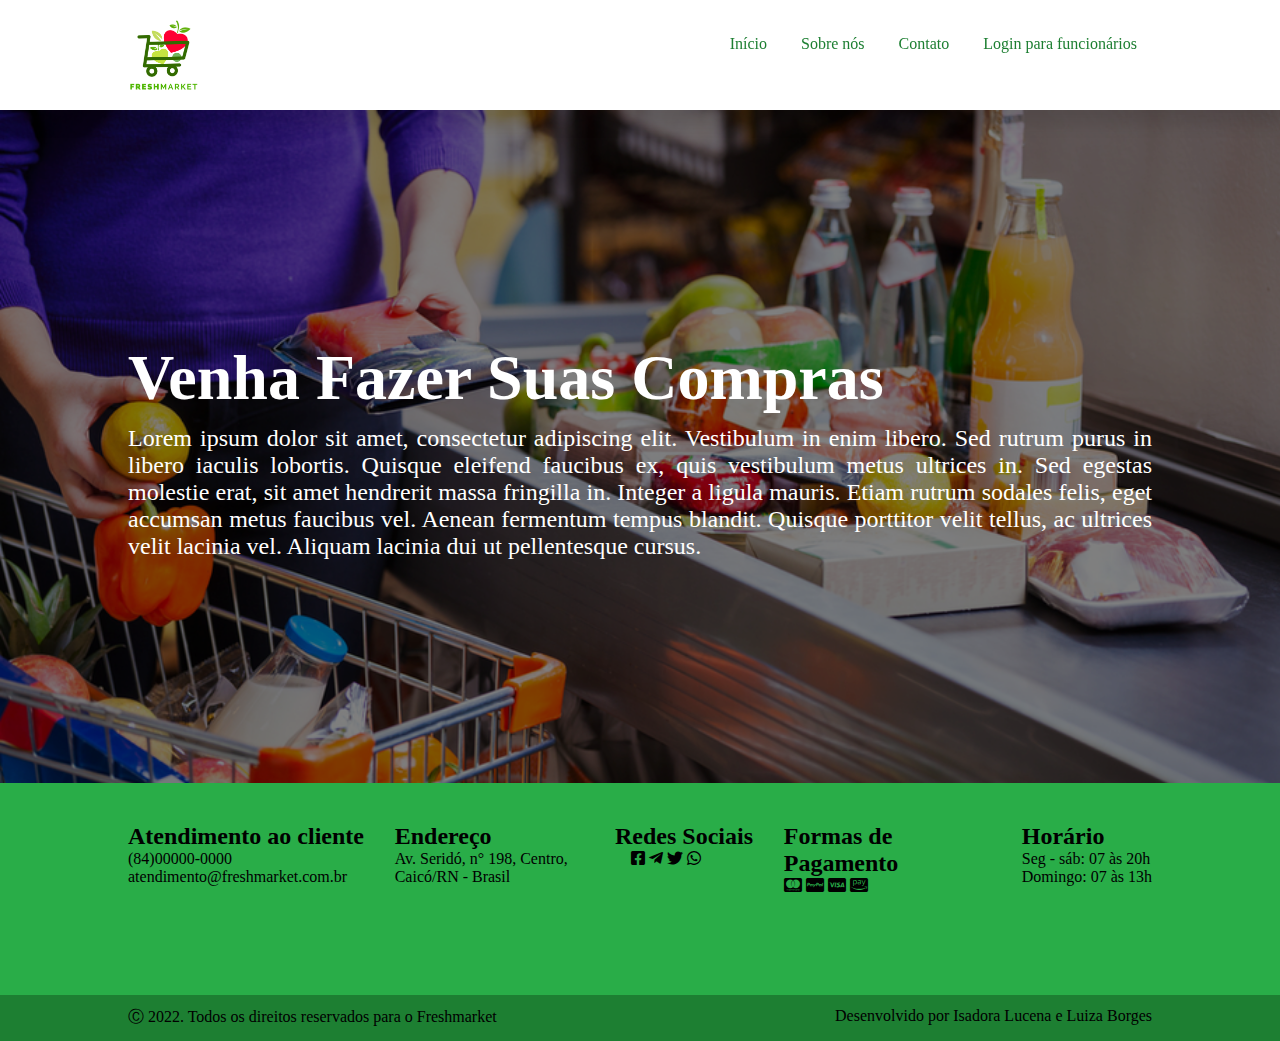
<file: FreshMarket/index.html>
<!DOCTYPE html>
<html lang="pt-br" dir="ltr">
  <head>
    <meta charset="utf-8">
    <title></title>
    <link href="css/style.css" rel="stylesheet"/>
    <link rel="stylesheet" href="https://cdnjs.cloudflare.com/ajax/libs/font-awesome/5.11.2/css/all.css"></link>
  </head>
  <body>
    
    <div class="conteiner">
      <div class="header">
        <img onclick="window.location.href='index.html'"src="imagens/Logo.png">
        <nav>
          <ul>
            <li onclick="window.location.href='index.html'">Início</li>
            <li onclick="window.location.href='sobreNos.html'">Sobre nós</li>
            <li onclick="window.location.href='contato.html'">Contato</li>
            <li onclick="window.location.href='loginFuncionario.html'">Login para funcionários</li>
          </ul>
        </nav>
      </div>
      <div class="main">
        <img src="imagens/mercado.png">
        <div class="textInMain marginGeral">
          <h1>Venha Fazer Suas Compras</h1>
          <p>Lorem ipsum dolor sit amet, consectetur adipiscing elit. Vestibulum in enim libero. Sed rutrum purus in libero iaculis lobortis. Quisque eleifend faucibus ex, quis vestibulum metus ultrices in. Sed egestas molestie erat, sit amet hendrerit massa fringilla in. Integer a ligula mauris. Etiam rutrum sodales felis, eget accumsan metus faucibus vel. Aenean fermentum tempus blandit. Quisque porttitor velit tellus, ac ultrices velit lacinia vel. Aliquam lacinia dui ut pellentesque cursus.</p>
        </div>
      </div>
      <div class="footer">
        <div class="pagamento">
          <h2>Formas de Pagamento</h2>
          <i class="fab fa-cc-mastercard"></i>
          <i class="fab fa-cc-paypal"></i>
          <i class="fab fa-cc-visa"></i>
          <i class="fab fa-cc-amazon-pay"></i>
        </div>
        <div class="redesSociais">
          <h2>Redes Sociais</h2>
          <i class="fa-brands fa-instagram-square"></i>
          <i class="fab fa-facebook-square"></i>
          <i class="fab fa-telegram-plane"></i>
          <i class="fab fa-twitter"></i>
          <i class="fab fa-whatsapp"></i>
        </div>
        <div class="atendimento">
          <h2>Atendimento ao cliente</h2>
          <p>(84)00000-0000</p>
          <p>atendimento@freshmarket.com.br</p>
        </div>
        <div class="endereco">
          <h2>Endereço</h2>
          <p>Av. Seridó, n° 198, Centro, Caicó/RN - Brasil</p>
        </div>
        <div class="funcionamento">
          <h2>Horário</h2>
          <p>Seg - sáb: 07 às 20h</p>
          <p>Domingo: 07 às 13h</p>
        </div>
      </div>
      <div class="detalheAbaixoFooter">
        <p class="p1">Ⓒ 2022. Todos os direitos reservados para o Freshmarket</p>
        <p class="p2">Desenvolvido por Isadora Lucena e Luiza Borges</p>
      </div>
    </div>
  </body>
</html>
</file>
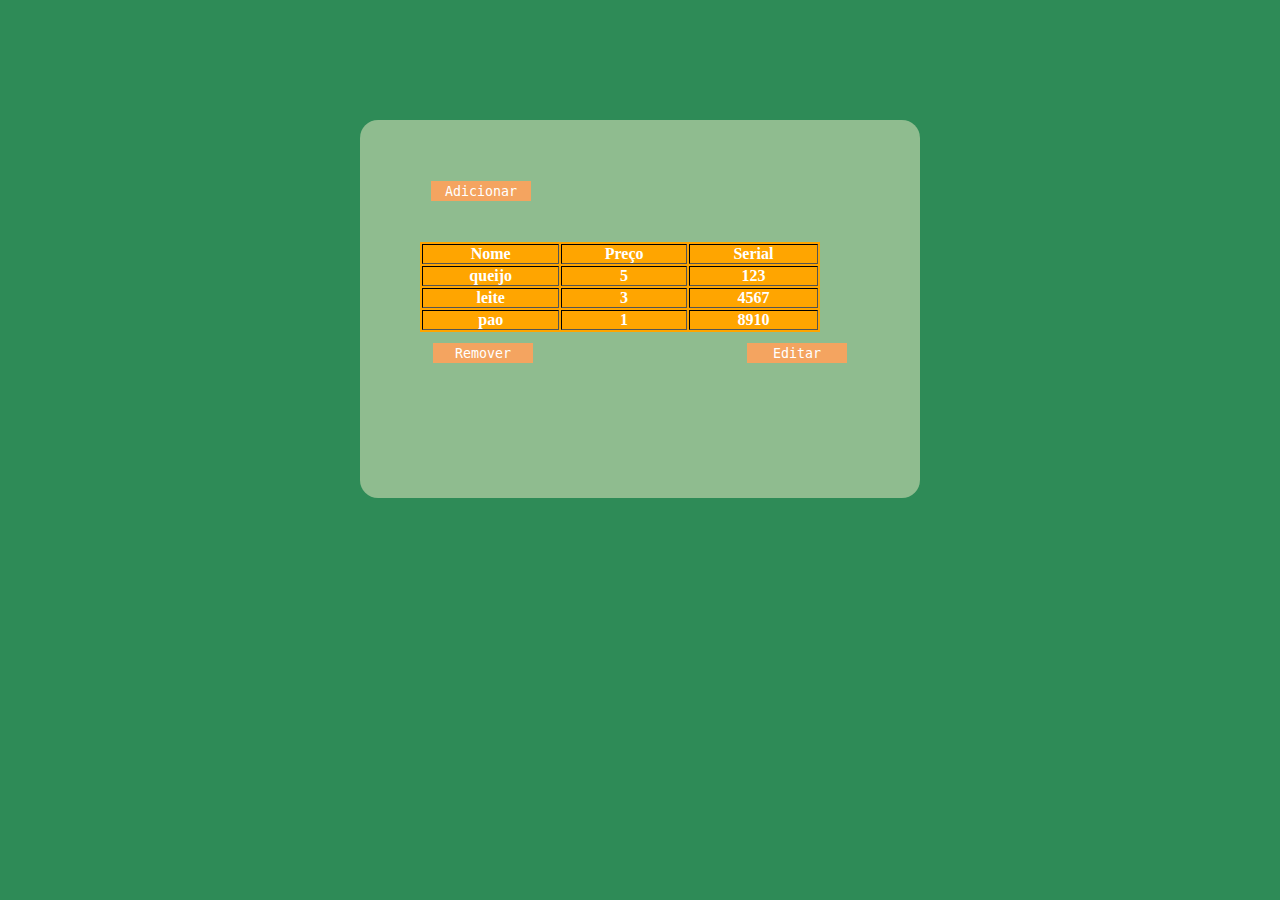
<file: FreshMarket/adicionarProduto.html>
<!DOCTYPE html>
<html lang="pt-br" dir="ltr">
  <head>
    <meta charset="utf-8">
    <script src="scripts/fakeDatabase.js" type="text/javascript"></script>
    <script src="scripts/script.js" type="text/javascript"></script>
    <script src="scripts/scriptProduto.js" type="text/javascript"></script>
    <link href="css/style.css" rel="stylesheet"/>
    <title></title>
  </head>
  <body style="background-color: #2E8B57"onload="mostrarProdutosFakeDatabase()">

    <div class="conteinerAll">
        <div class="mainBox">
            <button onclick="transparenciaAdicionar()">Adicionar</button>
            <input class="elementoTransparente" id="nome" placeholder="Nome">
            <input class="elementoTransparente" id="preco" placeholder="Preço">
            <input class="elementoTransparente" id="serial" placeholder="Serial">
            <button class="elementoTransparente" onclick="adicionarProduto()">Confirmar</button>
            <table border="1" id="tabelaProdutos">
              <tr>
                <th>Nome</th>
                <th>Preço</th>
                <th>Serial</th>
              </tr>
            </table>
            <button onclick="transparenciaRemover()">Remover</button>
            <input class="elementoTransparenteNovo" placeholder="Serial">
            <button onclick="removerProdutos()" class="elementoTransparenteNovo">Confirmar</button>

            <button onclick="transparenciaEditar()">Editar</button>
            <input id="serialNovo" class="elementoTransparenteNovoNovo" placeholder="Serial">
            <button class="elementoTransparenteNovoNovo" onclick="checagemDoSerialEditar()">Confirmar</button>

            <input id="newName" class="elementoTransparenteNovoNovo" placeholder="Novo nome">
            <input id="newPrice"class="elementoTransparenteNovoNovo" placeholder="Novo preço">
            <input id="newSerial"class="elementoTransparenteNovoNovo" placeholder="Novo serial">
            <button onclick="editarProdutos()" class="elementoTransparenteNovoNovo">Confirmar</button>
        </div>
    </div>
  </body>
</html>
</file>
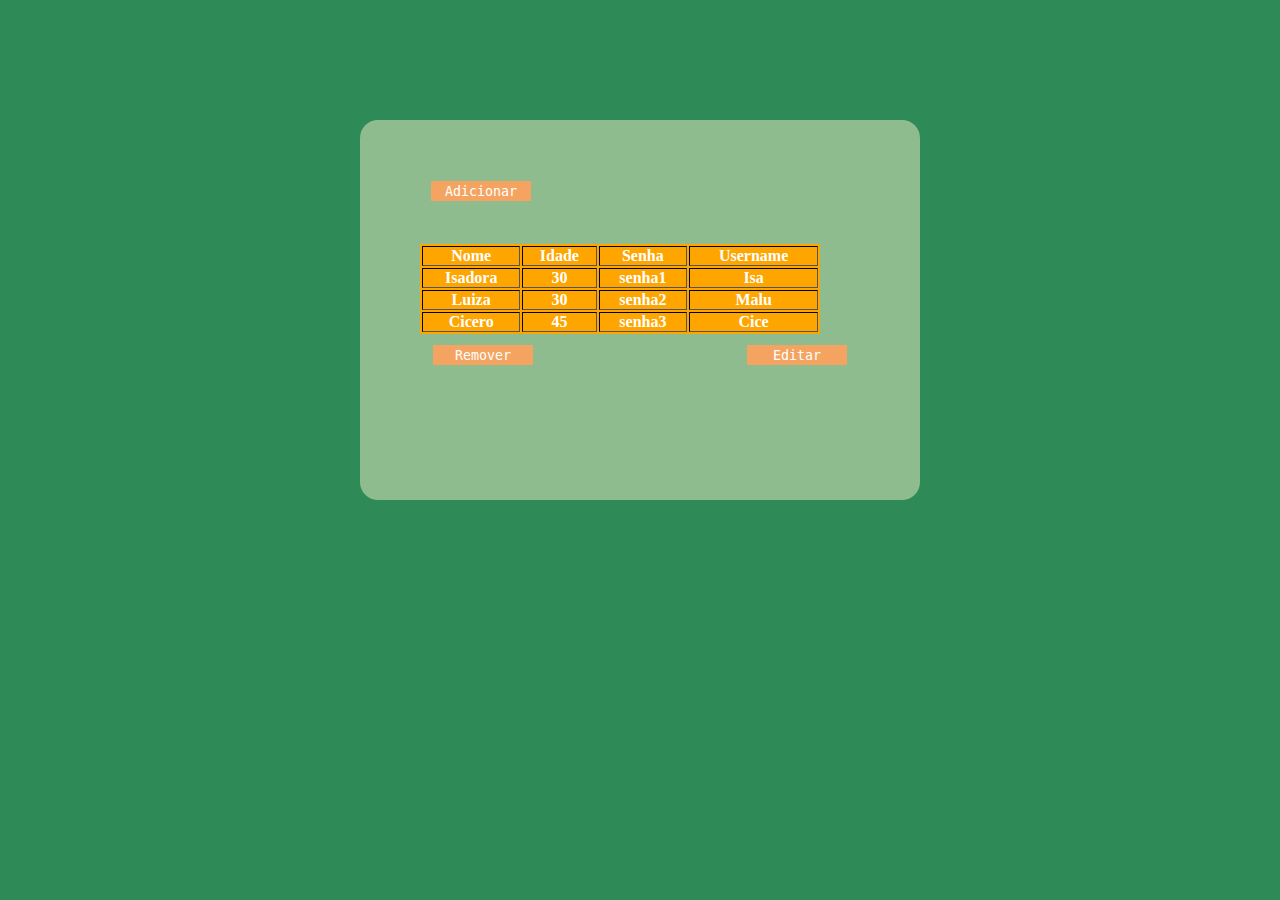
<file: FreshMarket/adicionarUsuario.html>
<!DOCTYPE html>
<html lang="pt-br" dir="ltr">
  <head>
    <meta charset="utf-8">
    <script src="scripts/fakeDatabase.js" type="text/javascript"></script>
    <script src="scripts/script.js" type="text/javascript"></script>
    <script src="scripts/scriptUsuario.js" type="text/javascript"></script>
    <link href="css/style.css" rel="stylesheet"/>
    <title></title>
  </head>
  <body style="background-color: #2E8B57" onload="mostrarUsuariosFakeDatabase()">
    <div class="conteinerAll">
        
        <div class="mainBox">
            <button onclick="transparenciaAdicionar()">Adicionar</button>
            <input class="elementoTransparente" id="nome" placeholder="Nome">
            <input class="elementoTransparente" id="idade" placeholder="Idade">
            <input class="elementoTransparente" id="senha" placeholder="Senha">
            <input class="elementoTransparente" id="username" placeholder="Username">
            <button class="elementoTransparente" onclick="adicionarUsuario()">Confirmar</button>
            <table border="1" id="tabelaUsuario">
              <tr>
                <th>Nome</th>
                <th>Idade</th>
                <th>Senha</th>
                <th>Username</th>
              </tr>
            </table>
            <button onclick="transparenciaRemover()">Remover</button>
            <input class="elementoTransparenteNovo" placeholder="Username">
            <button onclick="removerUser()" class="elementoTransparenteNovo">Confirmar</button>
            
            <button onclick="transparenciaEditar()">Editar</button>
            <input id="UsernameNovo" class="elementoTransparenteNovoNovo" placeholder="Username">
            <button class="elementoTransparenteNovoNovo" onclick="checagemDoUser()">Confirmar</button>

            <input id="newName" class="elementoTransparenteNovoNovo" placeholder="Novo nome">
            <input id="newAge"class="elementoTransparenteNovoNovo" placeholder="Nova idade">
            <input id="newPass"class="elementoTransparenteNovoNovo" placeholder="Nova senha">
            <input id="newUser"class="elementoTransparenteNovoNovo" placeholder="Novo User">
            <button onclick="editarUsuario()" class="elementoTransparenteNovoNovo">Confirmar</button>
        </div>
    </div>

  </body>
</html>
</file>
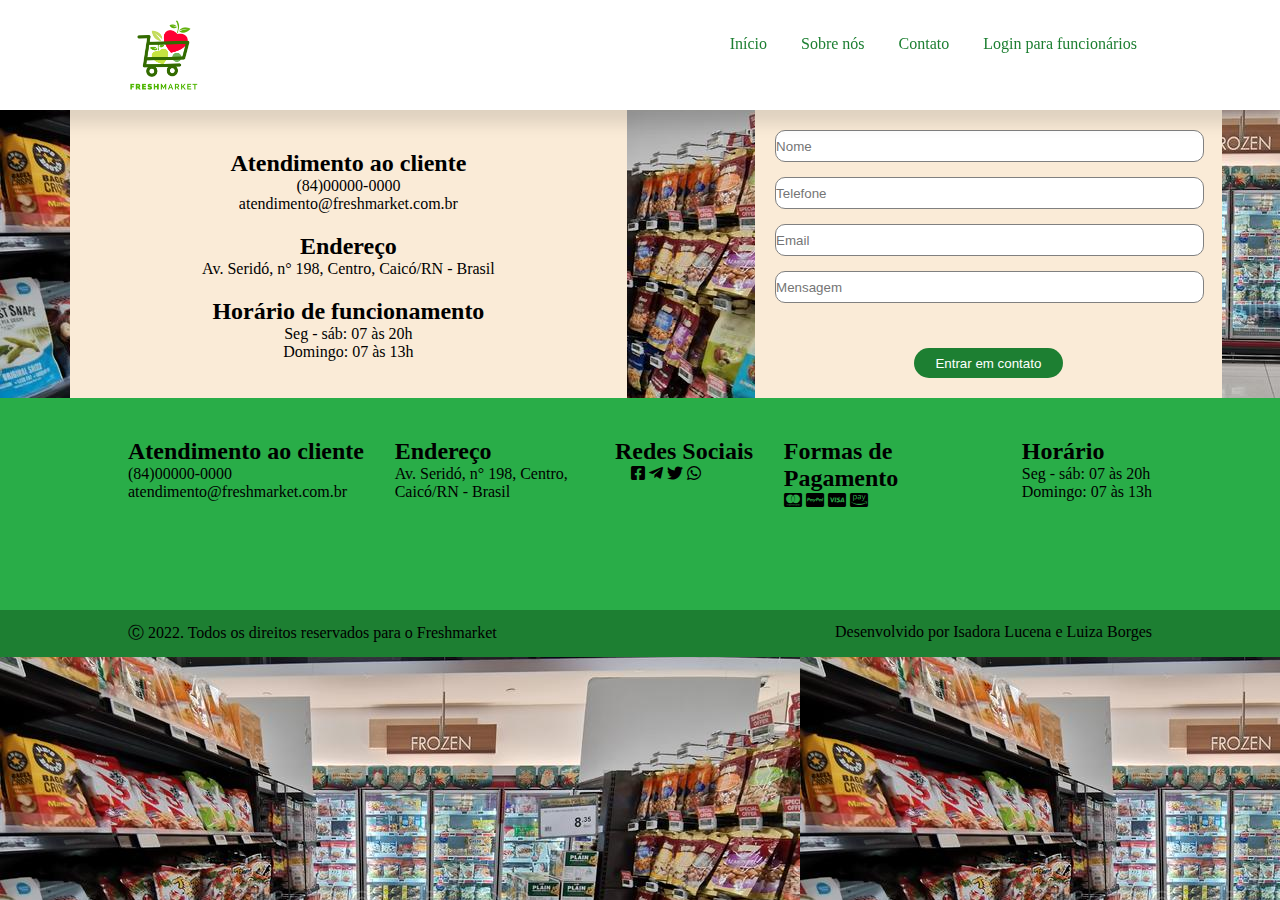
<file: FreshMarket/contato.html>
<!DOCTYPE html>
<html lang="pt-br" dir="ltr">
<head>
	<meta charset="utf-8">
	<link href="css/style.css" rel="stylesheet"/>
	<link rel="stylesheet" href="https://cdnjs.cloudflare.com/ajax/libs/font-awesome/5.11.2/css/all.css"></link>
	<title></title>
</head>
<body style="background-image:url(imagens/mercadinho.jpg);width: 100%">
	<div class="conteinerContato">
    	<div class="header">
	        <img onclick="window.location.href='index.html'"src="imagens/Logo.png">
	        <nav>
	          <ul>
	            <li onclick="window.location.href='index.html'">Início</li>
	            <li onclick="window.location.href='sobreNos.html'">Sobre nós</li>
	            <li onclick="window.location.href='contato.html'">Contato</li>
	            <li onclick="window.location.href='loginFuncionario.html'">Login para funcionários</li>
	          </ul>
	        </nav>
      	</div>

    	<div class="mainContato">
    		<h2>Atendimento ao cliente</h2>
		    <p>(84)00000-0000</p>
		    <p>atendimento@freshmarket.com.br</p>
		    <h2>Endereço</h2>
	        <p>Av. Seridó, n° 198, Centro, Caicó/RN - Brasil</p>
	        <h2>Horário de funcionamento</h2>
		    <p>Seg - sáb: 07 às 20h</p>
		    <p>Domingo: 07 às 13h</p>
    	</div>
    	<div class="lateral">
    		<input type="text" placeholder="Nome">
    		<input type="tel" placeholder="Telefone">
    		<input type="email" placeholder="Email">
    		<input type="text" placeholder="Mensagem">
    		<center>
    			<button>Entrar em contato</button>
    		</center>
    	</div>
    	<div class="map" id="map"></div>
      <!--<script type="text/javascript">
        var map
        function initMap(){
          map = new google.maps.Map(document.getElementById("map"), {center: {lat: -6.4585202435875315, lng:-37.09658136105471}, zoom: 20});
        }
      </script>
      <script src="https://maps.googleapis.com/maps/api/js?key=AIzaSyBD9p214-CAgElz8eg51E8NqqfkYfX1K4g&callback=initMap" async defer>
      </script>-->
    	
    	<div class="footer">
        <div class="pagamento">
          <h2>Formas de Pagamento</h2>
          <i class="fab fa-cc-mastercard"></i>
          <i class="fab fa-cc-paypal"></i>
          <i class="fab fa-cc-visa"></i>
          <i class="fab fa-cc-amazon-pay"></i>
        </div>
        <div class="redesSociais">
          <h2>Redes Sociais</h2>
          <i class="fa-brands fa-instagram-square"></i>
          <i class="fab fa-facebook-square"></i>
          <i class="fab fa-telegram-plane"></i>
          <i class="fab fa-twitter"></i>
          <i class="fab fa-whatsapp"></i>
        </div>
        <div class="atendimento">
          <h2>Atendimento ao cliente</h2>
          <p>(84)00000-0000</p>
          <p>atendimento@freshmarket.com.br</p>
        </div>
        <div class="endereco">
          <h2>Endereço</h2>
          <p>Av. Seridó, n° 198, Centro, Caicó/RN - Brasil</p>
        </div>
        <div class="funcionamento">
          <h2>Horário</h2>
          <p>Seg - sáb: 07 às 20h</p>
          <p>Domingo: 07 às 13h</p>
        </div>
      </div>
      <div class="detalheAbaixoFooter">
        <p class="p1">Ⓒ 2022. Todos os direitos reservados para o Freshmarket</p>
        <p class="p2">Desenvolvido por Isadora Lucena e Luiza Borges</p>
      </div>
	</div>
</body>
</html>
</file>
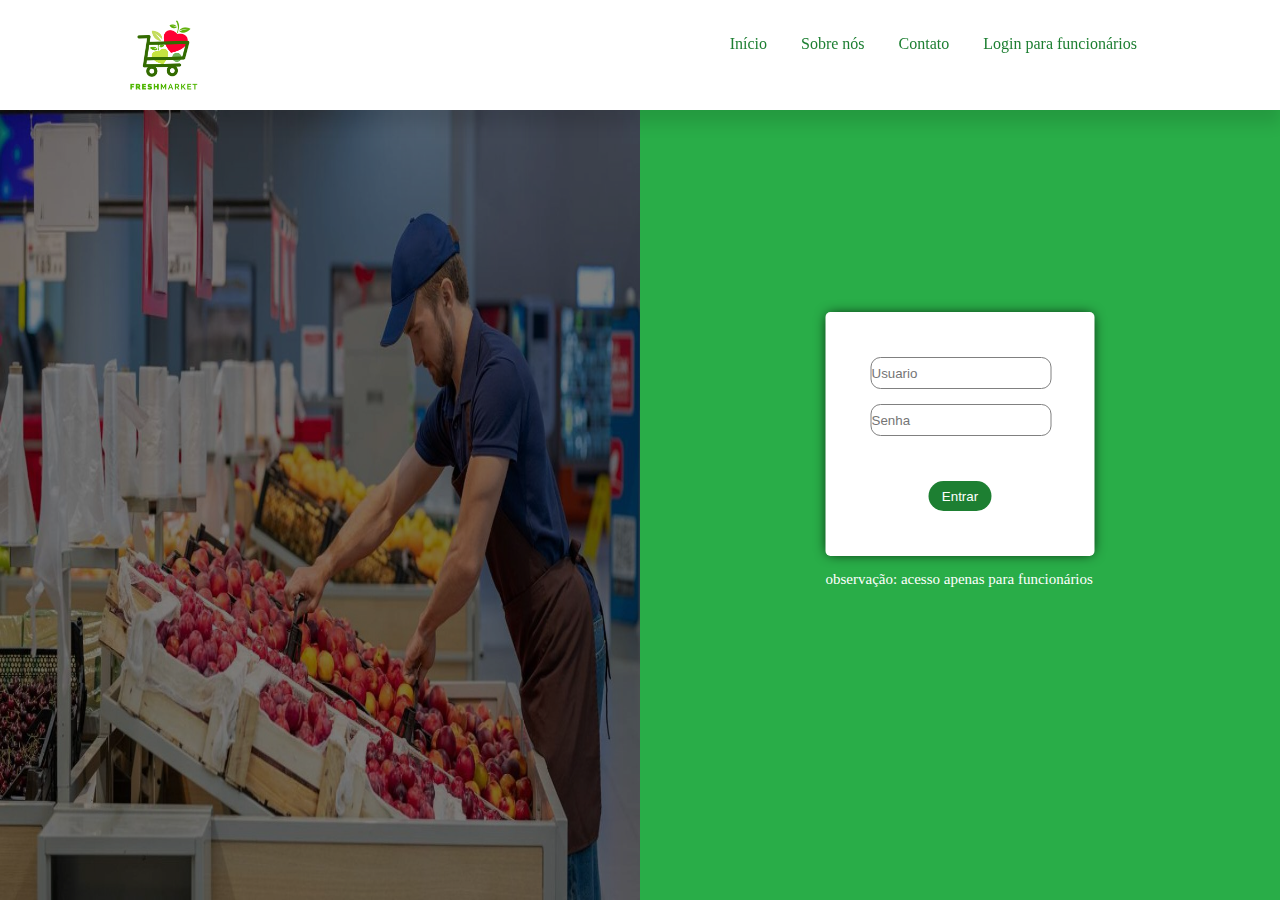
<file: FreshMarket/loginFuncionario.html>
<!DOCTYPE html>
<html lang="pt-br" dir="ltr">
  <head>
    <meta charset="utf-8">
    <link href="css/style.css" rel="stylesheet"/>
    <script src="scripts/script.js" type="text/javascript"></script>
    <script src="scripts/fakeDatabase.js" type="text/javascript"></script>
  </head>
  <body style="background-color: #29ad48;">
    <div class="conteiner">
      <div class="header">
          <img onclick="window.location.href='index.html'"src="imagens/Logo.png">
          <nav>
            <ul>
              <li onclick="window.location.href='index.html'">Início</li>
              <li onclick="window.location.href='sobreNos.html'">Sobre nós</li>
              <li onclick="window.location.href='contato.html'">Contato</li>
              <li onclick="window.location.href='loginFuncionario.html'">Login para funcionários</li>
            </ul>
          </nav>
      </div>
      <img class="imagemFuncionarioLogin"src="imagens/frutas.jpg">
      <div class="formularioInput">
        <div class="formularioInputMain">
          <input placeholder="Usuario" id="user">
          <input placeholder="Senha" type="password" id="password">
          <center>
            <button onclick="validateUser()">Entrar</button>
          </center>
        </div>
        <p>observação: acesso apenas para funcionários</p>
      </div>
      
    </div>
  </body>
</html>
</file>
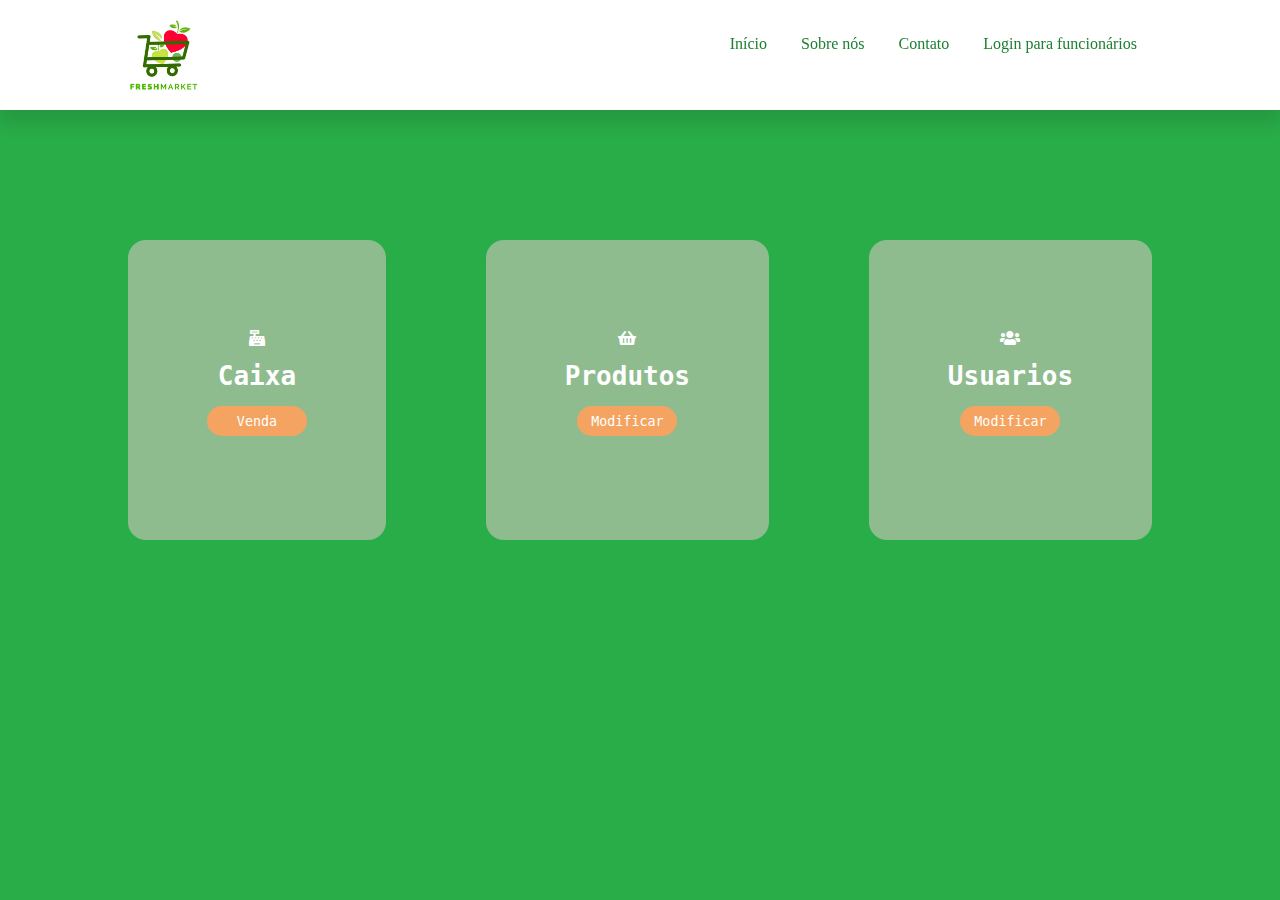
<file: FreshMarket/opcoesFuncionario.html>
<!DOCTYPE html>
<html lang="pt-br" dir="ltr">
  <head>
    <script src="scripts/fakeDatabase.js" type="text/javascript"></script>
    <script src="scripts/script.js" type="text/javascript"></script>
    <script src="scripts/scriptVenda.js" type="text/javascript"></script>
    <link href="css/style.css" rel="stylesheet"/>
    <link rel="stylesheet" href="https://cdnjs.cloudflare.com/ajax/libs/font-awesome/5.11.2/css/all.css"></link>
    <meta charset="utf-8">
    <title></title>
  </head>
  <body style="background-color: #29ad48" onload="usuario()">
    <div class="header">
        <img onclick="window.location.href='index.html'"src="imagens/Logo.png">
        <nav>
          <ul>
            <li onclick="window.location.href='index.html'">Início</li>
            <li>Sobre nós</li>
            <li onclick="window.location.href='contato.html'">Contato</li>
            <li onclick="window.location.href='loginFuncionario.html'">Login para funcionários</li>
          </ul>
        </nav>
    </div>
    <div class="conteinerFuncionario">
      <div class="caixa">
        <i class="fas fa-cash-register"></i>
        <h1>Caixa</h1>
        <button onclick="window.location.href='realizarVenda.html'">Venda</button>
      </div>
      
      <div class="produtos">
        <i class="fas fa-shopping-basket"></i>
        <h1>Produtos</h1>
        <button onclick="window.location.href='adicionarProduto.html'">Modificar</button>
      </div>
      
      <div class="users">
        <i class="fas fa-users"></i>
        <h1>Usuarios</h1>
        <button onclick="window.location.href='adicionarUsuario.html'">Modificar</button>
      </div>

    </div>
  </body>
</html>
</file>
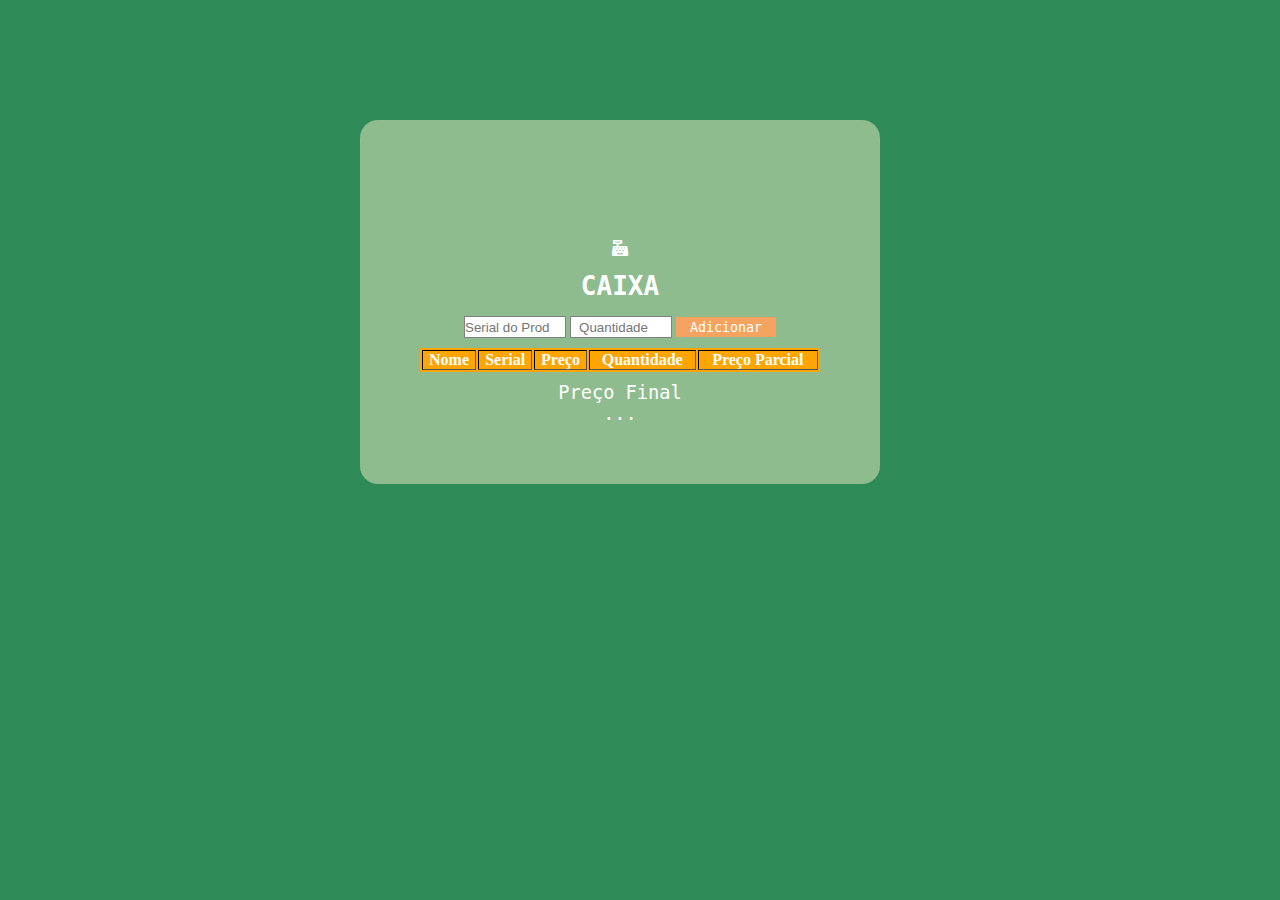
<file: FreshMarket/realizarVenda.html>
<!DOCTYPE html>
<html lang="pt-br" dir="ltr">
  <head>
    <meta charset="utf-8">
    <script src="scripts/fakeDatabase.js" type="text/javascript"></script>
    <script src="scripts/script.js" type="text/javascript"></script>
    <script src="scripts/scriptVenda.js" type="text/javascript"></script>
    <link href="css/style.css" rel="stylesheet"/>
    <link rel="stylesheet" href="https://cdnjs.cloudflare.com/ajax/libs/font-awesome/5.11.2/css/all.css"></link>
    <title></title>
  </head>
  <body style="background-color: #2E8B57">
    <div class="conteinerAll">
      <div class="mainBox">
        <i class="fas fa-cash-register"></i>
        <h1>CAIXA</h1>
        <input id="serial" type="number" placeholder="Serial do Produto">
        <input id="qnt" type="number" placeholder="Quantidade">
        <button onclick="adicionarCarrinho()">Adicionar</button>

        <table id="tabelaVenda" border="2">
          <tr>
            <th>Nome</th>
            <th>Serial</th>
            <th>Preço</th>
            <th>Quantidade</th>
            <th>Preço Parcial</th>
          </tr>
        </table>

        <!--<input id="serialRemove" type="number" placeholder="Serial do Produto">
        <input id="qntRemove" type="number" placeholder="Quantidade">
        <button onclick="removerCarrinho()">Remover</button>-->
        <p style="color: white">Preço Final</p>
        <p style="color: white" id="valorFinal">...</p>
      </div>
    </div>

  </body>
</html>
</file>
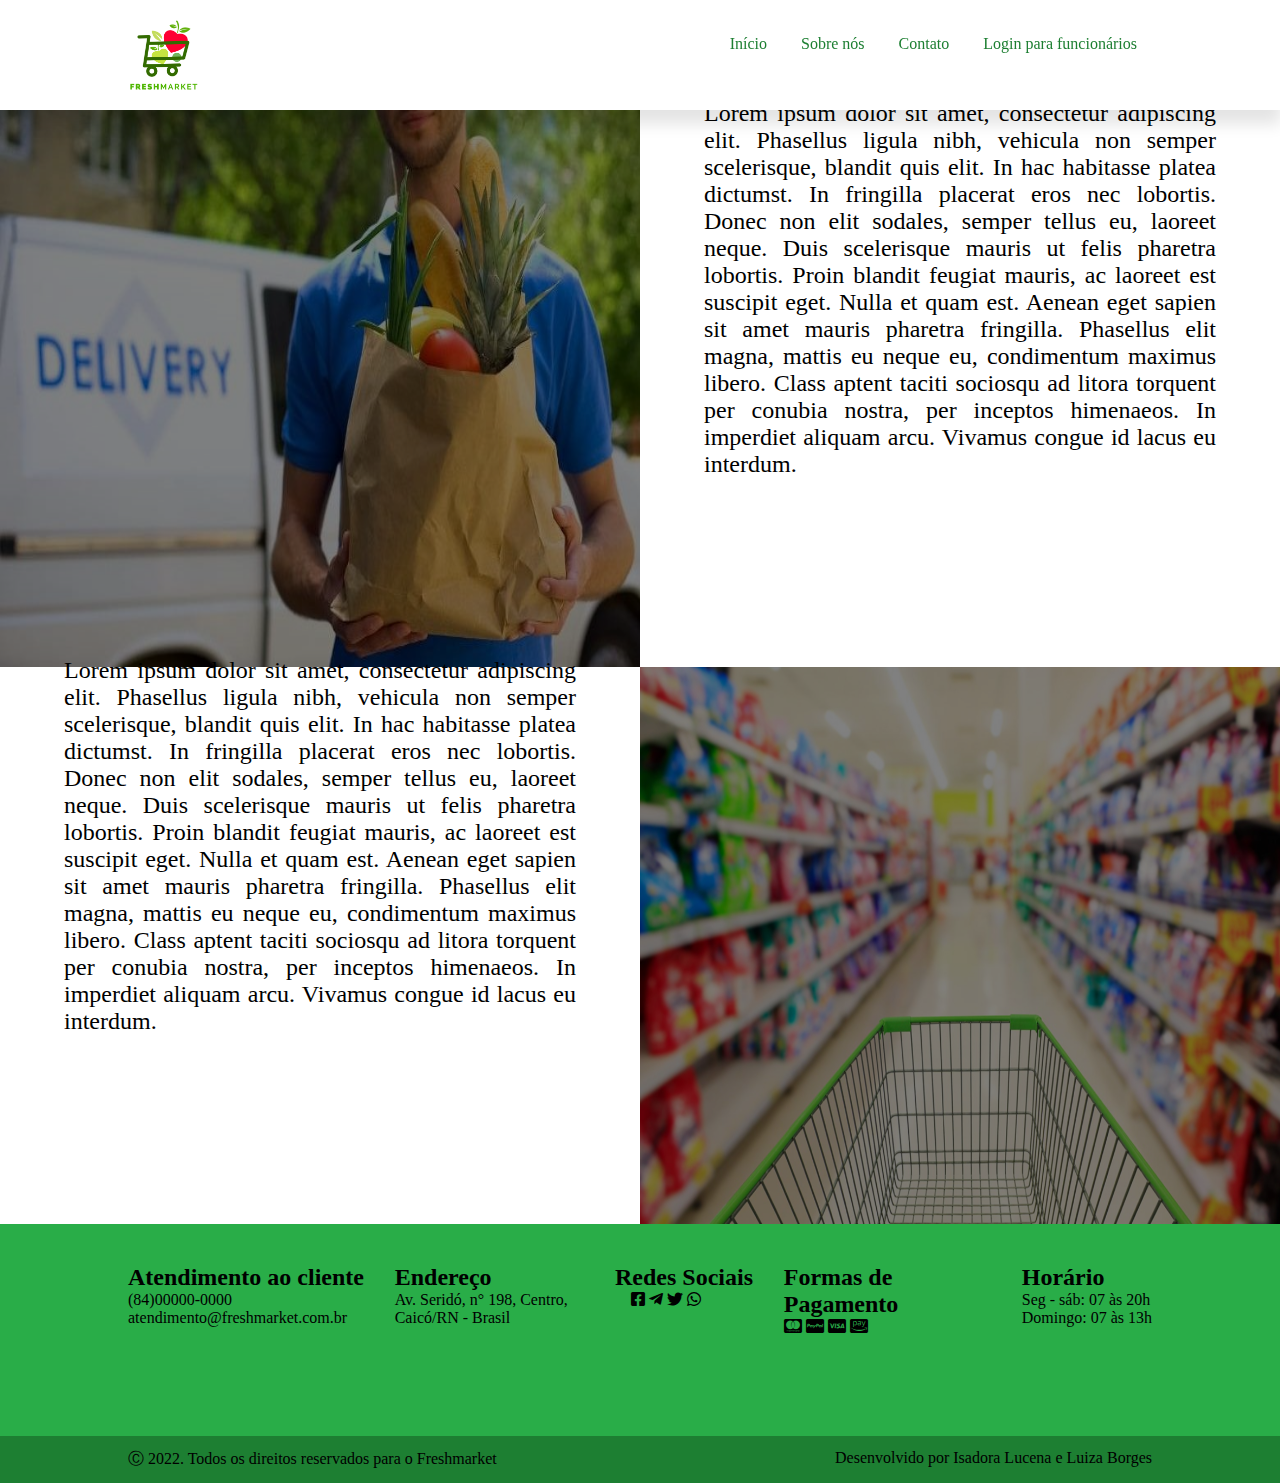
<file: FreshMarket/sobreNos.html>
<!DOCTYPE html>
<html lang="pt-br" dir="ltr">
<head>
	<meta charset="utf-8">
	<link href="css/style.css" rel="stylesheet"/>
	<link rel="stylesheet" href="https://cdnjs.cloudflare.com/ajax/libs/font-awesome/5.11.2/css/all.css"></link>
	<title></title>
</head>
<body>
	<div class="conteinerSobreNos">
    	<div class="header">
	        <img onclick="window.location.href='index.html'"src="imagens/Logo.png">
	        <nav>
	          <ul>
	            <li onclick="window.location.href='index.html'">Início</li>
	            <li>Sobre nós</li>
	            <li onclick="window.location.href='contato.html'">Contato</li>
	            <li onclick="window.location.href='loginFuncionario.html'">Login para funcionários</li>
	          </ul>
	        </nav>
      	</div>

    	<div class="main1">
        <img src="imagens/delivery.jpg">
    	</div>
    	<div class="texto1">
        <p>Lorem ipsum dolor sit amet, consectetur adipiscing elit. Phasellus ligula nibh, vehicula non semper scelerisque, blandit quis elit. In hac habitasse platea dictumst. In fringilla placerat eros nec lobortis. Donec non elit sodales, semper tellus eu, laoreet neque. Duis scelerisque mauris ut felis pharetra lobortis. Proin blandit feugiat mauris, ac laoreet est suscipit eget. Nulla et quam est. Aenean eget sapien sit amet mauris pharetra fringilla. Phasellus elit magna, mattis eu neque eu, condimentum maximus libero. Class aptent taciti sociosqu ad litora torquent per conubia nostra, per inceptos himenaeos. In imperdiet aliquam arcu. Vivamus congue id lacus eu interdum.</p> 
      </div>
      <div class="texto2">
        <p>Lorem ipsum dolor sit amet, consectetur adipiscing elit. Phasellus ligula nibh, vehicula non semper scelerisque, blandit quis elit. In hac habitasse platea dictumst. In fringilla placerat eros nec lobortis. Donec non elit sodales, semper tellus eu, laoreet neque. Duis scelerisque mauris ut felis pharetra lobortis. Proin blandit feugiat mauris, ac laoreet est suscipit eget. Nulla et quam est. Aenean eget sapien sit amet mauris pharetra fringilla. Phasellus elit magna, mattis eu neque eu, condimentum maximus libero. Class aptent taciti sociosqu ad litora torquent per conubia nostra, per inceptos himenaeos. In imperdiet aliquam arcu. Vivamus congue id lacus eu interdum.</p> 
      </div>
      <div class="main2">
        <img src="imagens/quemSomos.png">
      </div>
    	
    	<div class="footer">
        <div class="pagamento">
          <h2>Formas de Pagamento</h2>
          <i class="fab fa-cc-mastercard"></i>
          <i class="fab fa-cc-paypal"></i>
          <i class="fab fa-cc-visa"></i>
          <i class="fab fa-cc-amazon-pay"></i>
        </div>
        <div class="redesSociais">
          <h2>Redes Sociais</h2>
          <i class="fa-brands fa-instagram-square"></i>
          <i class="fab fa-facebook-square"></i>
          <i class="fab fa-telegram-plane"></i>
          <i class="fab fa-twitter"></i>
          <i class="fab fa-whatsapp"></i>
        </div>
        <div class="atendimento">
          <h2>Atendimento ao cliente</h2>
          <p>(84)00000-0000</p>
          <p>atendimento@freshmarket.com.br</p>
        </div>
        <div class="endereco">
          <h2>Endereço</h2>
          <p>Av. Seridó, n° 198, Centro, Caicó/RN - Brasil</p>
        </div>
        <div class="funcionamento">
          <h2>Horário</h2>
          <p>Seg - sáb: 07 às 20h</p>
          <p>Domingo: 07 às 13h</p>
        </div>
      </div>
      <div class="detalheAbaixoFooter">
        <p class="p1">Ⓒ 2022. Todos os direitos reservados para o Freshmarket</p>
        <p class="p2">Desenvolvido por Isadora Lucena e Luiza Borges</p>
      </div>
	</div>
</body>
</html>
</file>
<file: FreshMarket/css/style.css>
*{
  margin: 0;
  padding: 0;
}
* img:not(.header img){
  filter: grayscale(50%);
  filter: brightness(50%);
}
*h1, *h2{
  font-family: 'Staatliches', cursive;
}
*p{
  font-family: 'Playfair Display', serif;
}
.elementoTransparente{
  opacity: 0;
}
.elementoTransparenteNovo{
  opacity: 0;
}
.elementoTransparenteNovoNovo{
  opacity: 0;
}
.botaoPrincipal{
  border: none;
  height: 50px;
  background-color: #006400;
  color: white;
  width: 10%;
}
.conteiner{
  display: grid;
  grid-template-columns: auto;
  grid-template-rows: auto auto auto auto;
  grid-template-areas: 
  "header"
  "main"
  "footer"
  "detalheAbaixoFooter";
}
.footer{
  padding-top: 40px;
  padding-bottom: 100px;
  grid-area: footer;
  background-color: #29ad48;
  display: grid;
  grid-template-areas: 
  "atendimento endereco redesSociais pagamento funcionamento";
  grid-template-columns: auto auto auto auto auto;
  grid-template-rows: auto;
  padding-left: 10%;
  gap: 3%;
  padding-right: 10%;
}
.detalheAbaixoFooter{
  grid-area: detalheAbaixoFooter;
  padding-left: 10%;
  padding-right: 10%;
  padding-top: 1%;
  padding-bottom: 1%;
  background-color: #1d7f32;
}
.p1{
  float: left;
}
.p2{
  float: right;
}
.conteinerSobreNos{
  display: grid;
  grid-template-columns: auto auto;
  grid-template-rows: auto auto auto auto;
  grid-template-areas: 
  "header header"
  "main1 texto1"
  "texto2 main2"
  "footer footer"
  "detalheAbaixoFooter detalheAbaixoFooter";
}
.textInMain h1{
  font-size: 48pt;
}
.textInMain p{
  margin-top: 10px;
  font-size: 18pt;
  text-align: justify;
}
.main1{
  margin-top: 110px;
  grid-area: main1;
}
.main1 img{
  width: 100%;
  height: 100%;
}
.texto1{
  margin-top: 110px;
  grid-area: texto1;
}
.texto1 p{
  margin-top: 35%;
  transform: translateY(-50%);
}
.texto1{
  margin-left: 10%;
  margin-right: 10%;
}
.main2{
  grid-area: main2;
}
.main2 img{
  width: 100%;
  height: 100%;
}
.texto2{
  grid-area: texto2;
}
.texto2 p{
  margin-top: 35%;
  transform: translateY(-50%);
}
.texto1, .texto2{
  font-size: 18pt;
  text-align: justify;
}
.texto2{
  margin-left: 10%;
  margin-right: 10%;
}
.map{
  grid-area: map;
  background-color: #ddd;
}
* input{
  border: 1px solid gray;
  /*padding-left: 5px;
  padding-right: 5px;*/
}
* input:hover{
  border: 1px solid black;
}
* input:focus-visible{
  outline: none;
}
.conteinerContato{
  display: grid;
  grid-template-columns: auto auto;
  grid-template-rows: auto auto auto auto auto;
  grid-template-areas: 
  "header header"
  "mainContato lateral"
  "map map"
  "footer footer"
  "detalheAbaixoFooter detalheAbaixoFooter";
}
.mainContato{
  margin-top: 110px;/*Altura do header, 70px + 20px + 20px*/
  background-color: #FAEBD7;
  grid-area: mainContato;
  text-align: center;
}
.mainContato h2{
  margin-top: 20px;
}
.lateral{
  margin-top: 110px;/*Altura do header, 70px + 20px + 20px*/
  background-color: #FAEBD7;
  grid-area: lateral;
}
.mainContato, .lateral{
  padding: 20px;
  height: 100%;
  margin-left: 10%;
  margin-right: 10%;
}
.lateral button, .formularioInputMain button{
  margin-top: 30px;
  width: 35%;
  height: 30px;
  border-radius: 20px;
  border: none;
  background-color: #1d7f32;
  color: white;
}
.lateral input, .formularioInputMain input{
  margin-bottom: 15px;
  display: block;
  width: 100%;
  border-radius: 10px;
  height: 30px;
}
.lateral button:hover, .formularioInputMain button:hover{
  color: white;
  background-color: #033403;
  transition: all 0.3s ease-out;
}
.header{
  padding: 20px 0 20px;
  width: 100%; 
  z-index: 2;
  position: fixed;
  background-color: white;
  grid-area: header;
  -webkit-box-shadow: 0px 13px 15px 1px rgba(0,0,0,0.11); 
  box-shadow: 0px 13px 15px 1px rgba(0,0,0,0.11);
}
.header nav ul li{
  display: inline-block;
  padding: 15px;
  color: #1d7f32; 
}
.header ul{
  margin-right: 10%;
  float: right;
}
.header nav ul li:hover{
  color: white;
  background-color: #1d7f32;
  transition: all 0.3s ease-out;
}
.header img{
  margin-left: 10%;
  float: left;
  height: 70px;
  width: 70px;
}
.main{
  margin-top: 110px;/*Altura do header, 70px + 20px + 20px*/
  grid-area: main;
  width: 100%;
}
.main img{
  height: 100%;
  width: 100%;
}
.main .textInMain{
  z-index: 1;
  position: absolute;
  transform: translateY(-50%);
  top: 50%;
  color: white;
}
.marginGeral{
  margin-right: 10%;
  margin-left: 10%;
}
.atendimento{
  grid-area: atendimento;
}
.endereco{
  grid-area: endereco;
}
.redesSociais{
  grid-area: redesSociais;
}
.pagamento{
  grid-area: pagamento;
}
.funcionamento{
  grid-area: funcionamento;
}
.formularioInput{
  position: absolute;/*Vai se posicionar em relação ao pai diferente de estático, no caso, o body*/
  left: 75%;
  top: 50%;
  transform: translate(-50%, -50%);
}
.imagemFuncionarioLogin{
  position: absolute;
  width: 50%;
  height: 100%;
}
.formularioInputMain{
  padding: 45px;
  background-color: white;
  border-radius: 5px;
  -webkit-box-shadow: 0px 0px 13px -3px #000000; 
  box-shadow: 0px 0px 13px -3px #000000;
}
.formularioInput p{
  margin-top: 15px;
  color: white;
  font-size: 15px;
}
.conteinerFuncionario{
  display: grid;
  position: absolute;
  width: 80%;
  grid-template-columns: auto auto auto;
  grid-template-rows: 300px;
  grid-column-gap: 100px;
  transform: translate(-50%, 50%);
  top: 10%;
  left: 50%;
}
.caixa{
  background-color: #8FBC8F;
  display: block;
  padding: 30px;
  border: transparent; 
  border-radius: 18px;
  text-align: center;
}
.produtos{
  background-color: #8FBC8F;
  display: block;
  padding: 30px;
  border: transparent; 
  border-radius: 18px;
  text-align: center;
}
.users{
  background-color: #8FBC8F;
  display: block;
  padding: 30px;
  border: transparent; 
  border-radius: 18px;
  text-align: center;
}
.conteinerFuncionario i{
  color: white;
  margin-top: 60px;
  margin-bottom: 15px;
}
.conteinerFuncionario h1{
  margin-bottom: 15px;
  font-family: monospace;
  color: white;
}
.conteinerFuncionario button{
  color: white;
  font-family: monospace;
  width: 100px;
  height: 30px;
  text-align: center;
  background-color: #F4A460;
  border: transparent; 
  border-radius: 18px; 
}
.conteinerFuncionario button:hover{
  background-color: #FFA500;
}

.conteinerAll{
  display: grid;
  grid-template-columns: 500px;
  position: absolute;
  transform: translate(-50%, 50%);
  top: 10%;
  left: 50%;
  text-align: center;
  padding: 30px;
}
.mainBox{
  background-color: #8FBC8F;
  display: block;
  position: absolute;
  padding: 60px;
  border: transparent; 
  border-radius: 18px;
  text-align: center;
}
.mainBox i{
  color: white;
  margin-top: 60px;
  margin-bottom: 15px;
}
.mainBox h1{
  margin-bottom: 15px;
  font-family: monospace;
  color: white;
}
.mainBox button{
  color: white;
  font-family: monospace;
  width: 100px;
  height: 20px;
  text-align: center;
  background-color: #F4A460;
  border: transparent;
  margin-bottom: 10px;
}
.mainBox button:hover{
  background-color: #FFA500;
}
.mainBox input{
  height: 20px;
  width: 100px;
  text-align: center;
  margin-bottom: 10px;
}
.mainBox table{
  border: 1px;
  background-color: #FFA500; 
  border-color: black;
  color: white;
  margin-bottom: 10px;
  width: 400px;
}
.mainBox p{
  font-size: 14pt;
  font-family: monospace;
  color: white;
}
</file>
